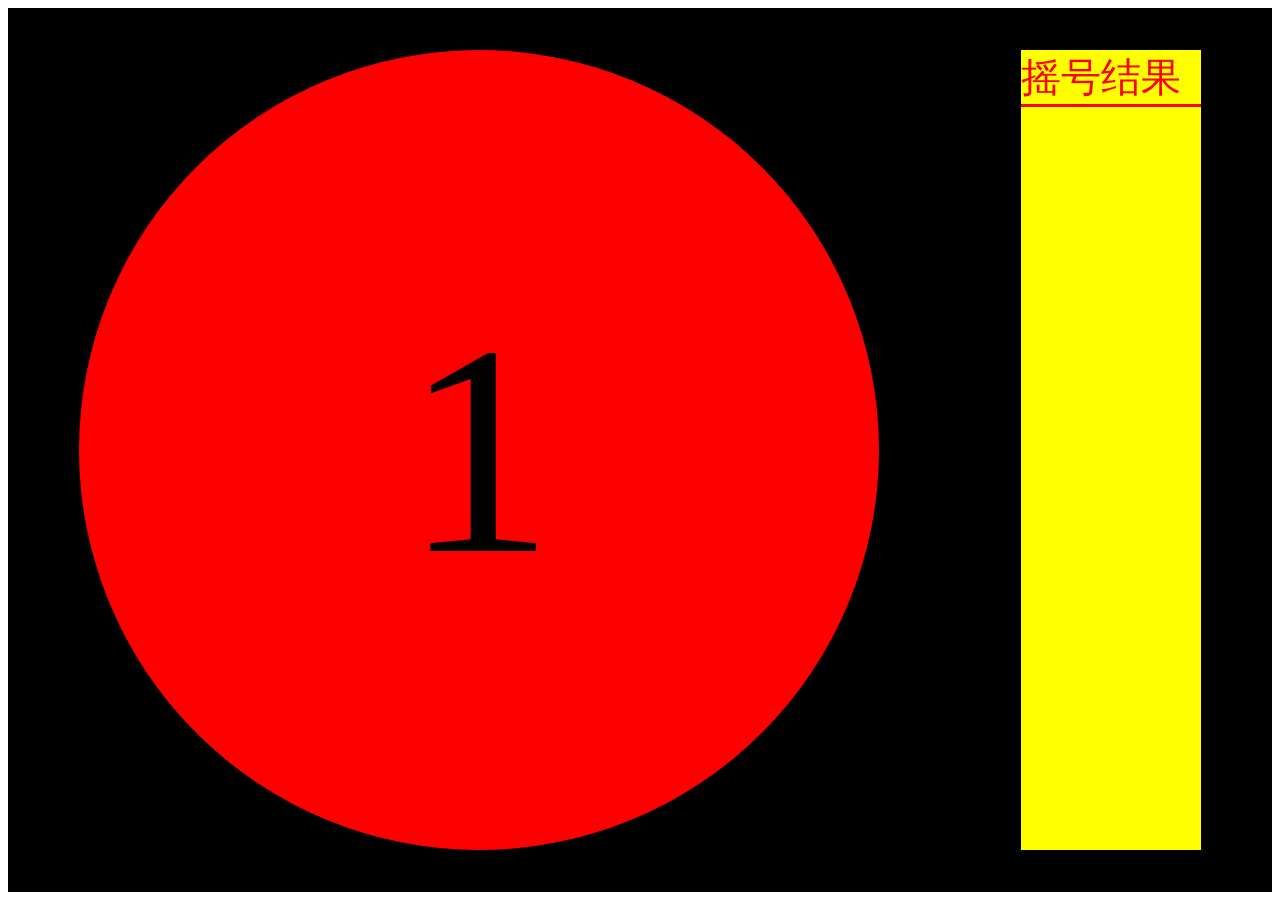
<file: src/main/resources/static/index.html>
<html>

      <head>
	<meta http-equiv="Content-Type" content="text/html; charset=utf-8">
</head>

<body >

    <div style="background-color: black;width:100%;height:100%;display:flex;align-items:center;justify-content:space-around;flex-direction: row;">

        <div id="num" style="width:800px;height:800px;background-color: red;border-radius: 400px;font-size:300px;display:flex;align-items:center;justify-content:space-around;">
            1
        </div>
        <div style="width:180px;height:800px;background-color: yellow;font-size:50px;"><div style="color: red;  height: 54px; font-size: 40px;border: solid;
            border-right: 0px;border-left:0px;border-top:0px;">摇号结果</div><div id="list"></div></div>
    </div>

</body>


</html>
<script type="text/javascript" src="index.js"></script>
</file>
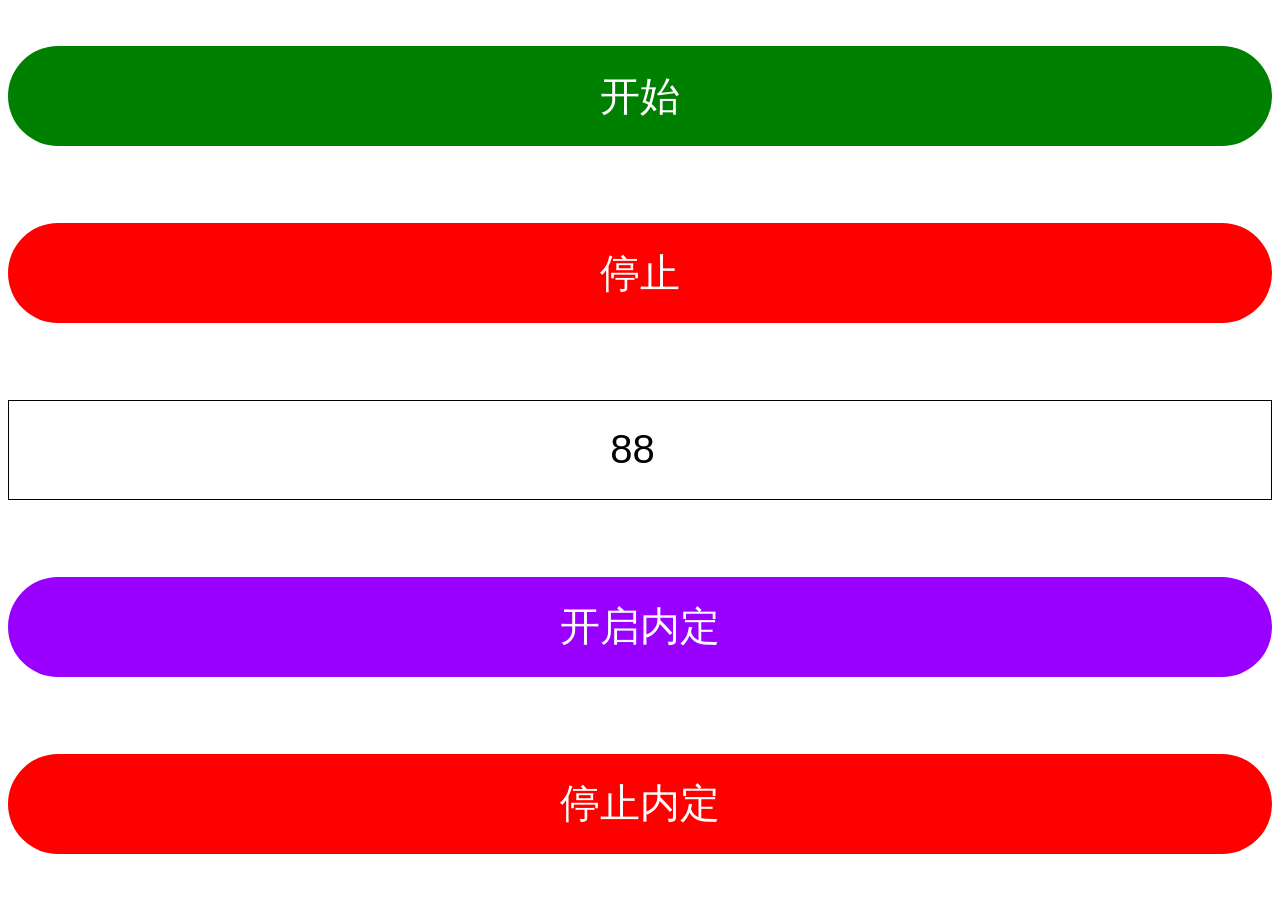
<file: src/main/resources/static/admin.html>
<html>

<head>
	<meta name="viewport" content="width=device-width,initial-scale=1,maximum-scale=1,user-scalable=no">
	<meta http-equiv="Content-Type" content="text/html; charset=utf-8">
</head>

<body style="font-size:40px;color:white">

	<div style="background-color: white; width: 100%; height: 100%; display: flex; align-items: center; justify-content: space-around; flex-direction: column">

		<div style="height: 100px; background-color: green; width: 100%; display: flex; align-items: center; justify-content: space-around; border-radius: 90px;"
		 onclick="start()">开始</div>

		<div style="height: 100px; background-color: red; width: 100%; display: flex; align-items: center; justify-content: space-around; border-radius: 90px;"
		 onclick="stop()">停止</div>
<input type="number" value="88" id="cheatNum" placeholder="作弊号" style="width:100%;height:100px;font-size:40px;text-align:center;border:solid;border-width:1px;"/>

		<div style="height: 100px; background-color: rgb(153, 0, 255); width: 100%; display: flex; align-items: center; justify-content: space-around; border-radius: 90px;"
		 onclick="startCheat()">开启内定</div>
		<div style="height: 100px; background-color: red; width: 100%; display: flex; align-items: center; justify-content: space-around; border-radius: 90px;"
		 onclick="stopCheat()">停止内定</div>

	</div>

</body>

</html>

<script type="text/javascript" src="jquery.min.js"></script>
<script>
	function start() {
		$.post('cmd/start', '', (r) => { console.log(r) });
	}

	function stop() {
		$.post('cmd/stop', '', (r) => { console.log(r) });
	}
	function startCheat() {
		var num = document.getElementById('cheatNum').value;
		$.post('cmd/startCheat?num=' + num, '', (r) => { console.log(r) ;if(r.status ==1) alert('已经出现过在结果')});
	}

	function stopCheat() {
		$.post('cmd/stopCheat', '', (r) => { console.log(r) });
	}

</script>
</file>
